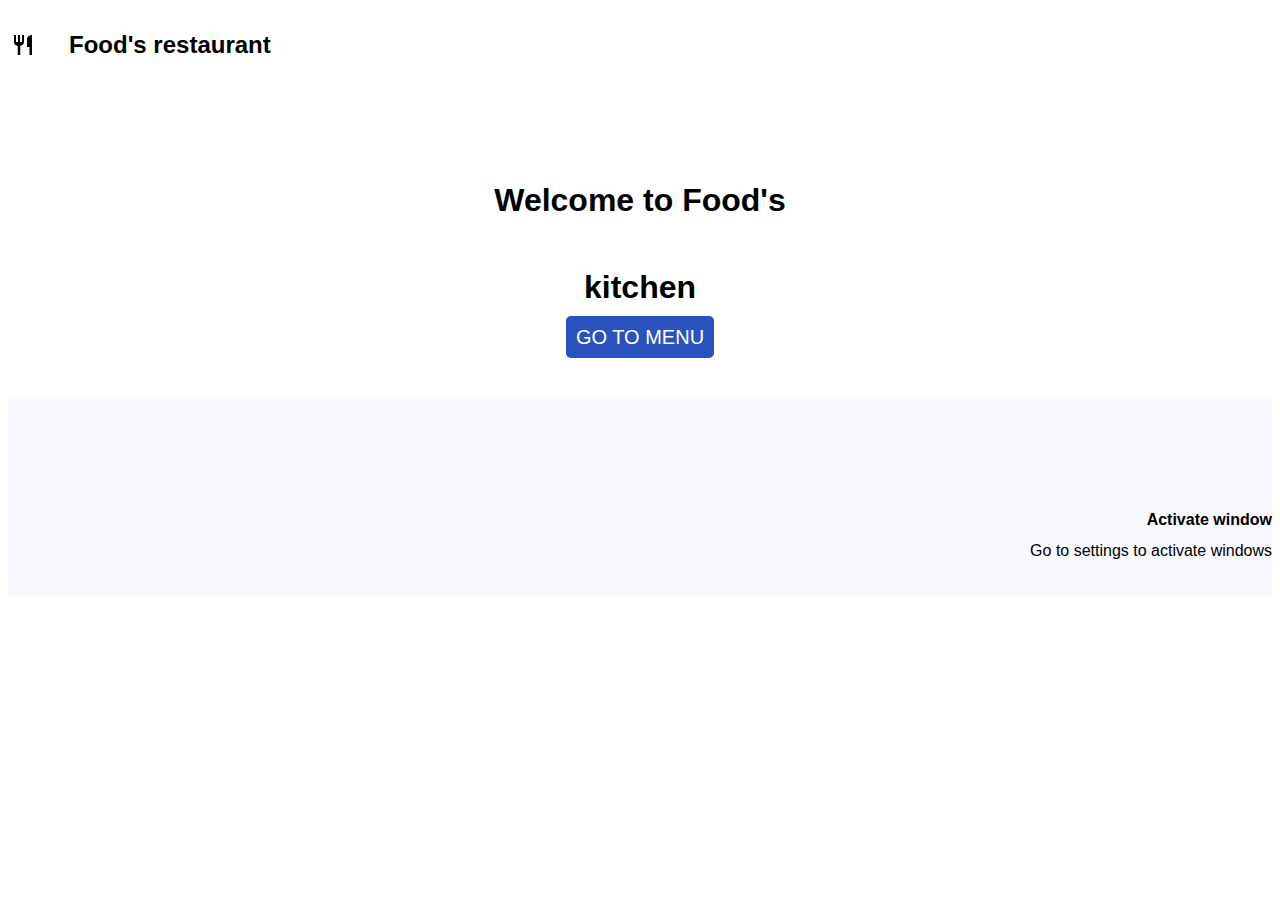
<file: index.html>
<!DOCTYPE html>
<html lang="en" dir="ltr">
  <head>
    <meta charset="utf-8">
    <title>Foods kitchen</title>
    <link rel="stylesheet" href="css/styles.css">
  </head>
  <body>
    <div class="top-container">
      <table>
        <td>  <img class="symbol" src="images/restaurant_24px.svg" alt="symbol-img"></td>
        <td>   <h2>Food's restaurant</h2> </td>
      </table>
    </div>

    <div class="middle-container">
      <h1>Welcome to Food's </h1>
      <h1>kitchen</h1>
      <a class="btn" href="login.html"> GO TO MENU</a>
    </div>

    <div class="bottom-container">
      <h4>Activate window</h4>
      <p>Go to settings to activate windows</p>
    </div>

  </body>
</html>
</file>
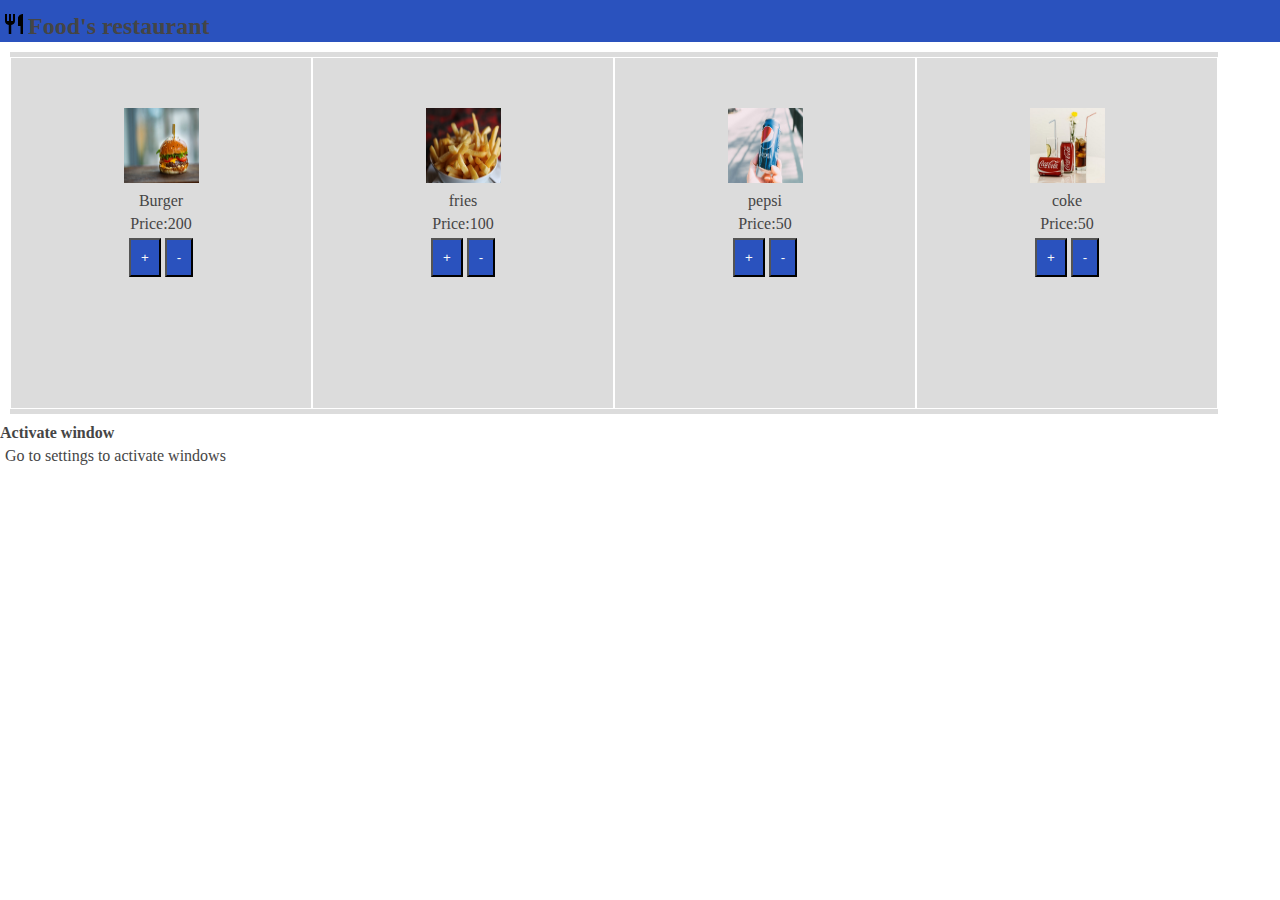
<file: food_items.html>
<!DOCTYPE html>
<html lang="en" dir="ltr">

<head>
  <meta charset="utf-8">
  <title>Order food</title>
    <link rel="stylesheet" href="css/styles_food.css">
</head>

<body>
  <div class="top-container-2">
    <table>
      <td>  <img class="symbol" src="images/restaurant_24px.svg" alt="symbol-img"></td>
      <td>   <h2>Food's restaurant</h2> </td>
    </table>
  </div>
  <div class="middle-container-2">

    <div class="leftbox">
          <img class="burger" src="images/burger.jpeg" alt="burger-img">
          <p> Burger <p>
          <p> Price:200 </p>
          <span></span>
          <button type="button" name=" + "> + </button>
          <button type="button" name=" - "> - </button>
    </div>

    <div class="middlebox">
         <img class="fries" src="images/fries.jpeg" alt="fries-img">
            <p> fries </p>
            <p> Price:100 </p>
            <span></span>
            <button type="button" name=" + "> + </button>
            <button type="button" name=" - "> - </button>
    </div>

    <div class="rightbox">
          <img class="coke" src="images/coke.jpeg" alt="coke-img">
          <p> coke </p>
          <p> Price:50 </p>
          <span></span>
          <button type="button" name=" + "> + </button>
          <button type="button" name=" - "> - </button>
    </div>
    <div class="bottombox">
          <img class="pepsi" src="images/pepsi.jpeg" alt="pepsi-img">
          <p> pepsi </p>
          <p> Price:50 </p>
          <span></span>
          <button type="button" name=" + "> + </button>
          <button type="button" name=" - "> - </button>
    </div>


  </div>

  <div class="bottom-container-2">
    <h4>Activate window</h4>
    <p>Go to settings to activate windows</p>

  </div>

</body>

</html>
</file>
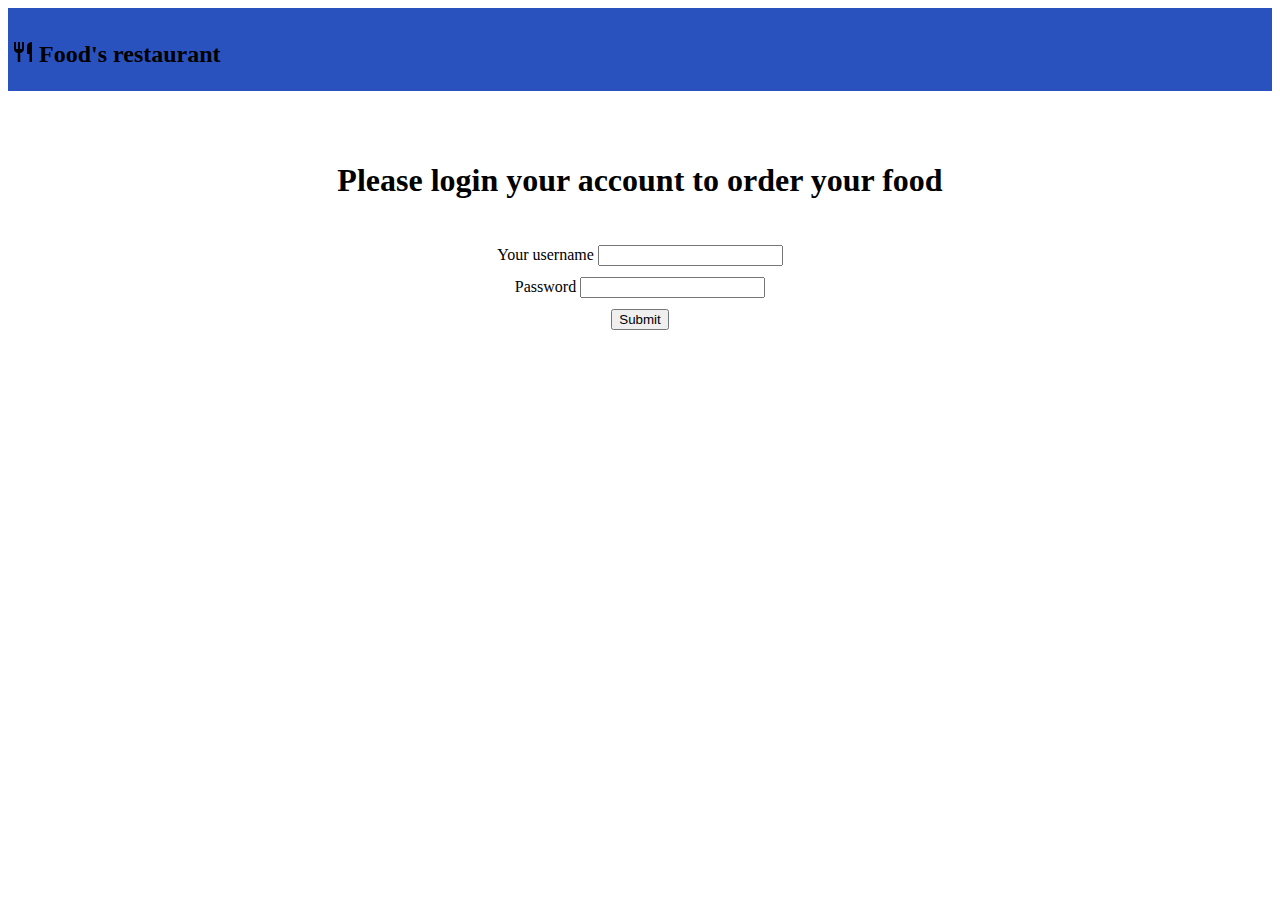
<file: login.html>
<!DOCTYPE html>
<html lang="en" dir="ltr">
  <head>
    <meta charset="utf-8">
    <title>Login</title>
      <link rel="stylesheet" href="css/login.css">

  </head>
  <body>

    <div class="top-container-3">
      <table>
        <td>  <img class="symbol" src="images/restaurant_24px.svg" alt="symbol-img"></td>
        <td>   <h2>Food's restaurant</h2> </td>
      </table>
    </div>
    <div class="bottom-container-3">
      <h1> Please login your account to order your food </h1> <br>

      <form class="form-signin" action="food_items.html" method="post" enctype="text/plain">
        <label> Your username </label>
        <input type="username" name="" value=""> <br>
        <label> Password </label>
        <input type="password" name="" value="">
      <br>  <input type="submit" name="">

      </form>
    </div>
  </body>
</html>
</file>
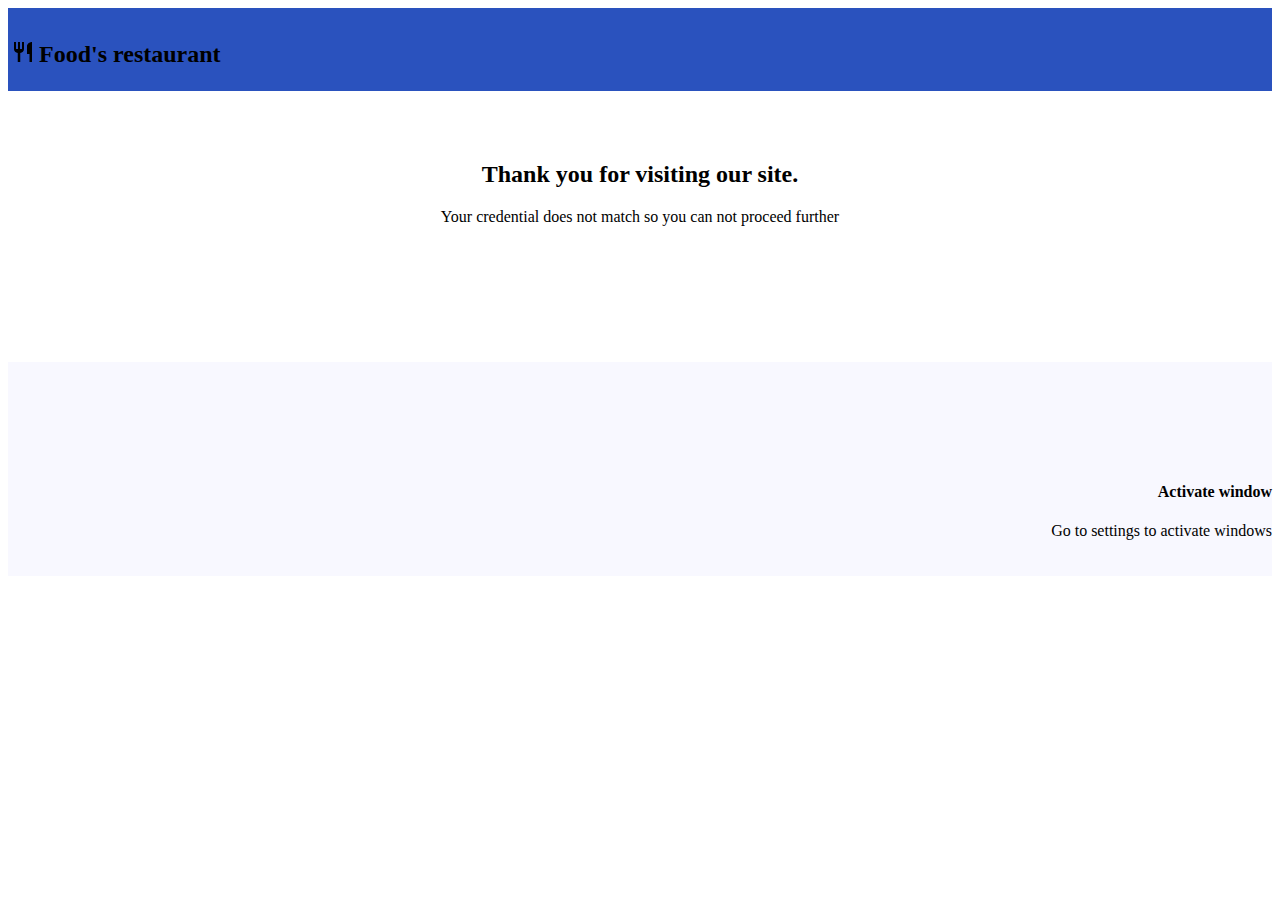
<file: thank-you.html>
<!DOCTYPE html>
<html lang="en" dir="ltr">
  <head>
    <meta charset="utf-8">
    <title>Thank you </title>
      <link rel="stylesheet" href="css/thanks.css">
  </head>
  <body>
    <div class="top-container-4">
      <table>
        <td>  <img class="symbol" src="images/restaurant_24px.svg" alt="symbol-img"></td>
        <td>   <h2>Food's restaurant</h2> </td>
      </table>
    </div>

    <div class="middle-container-4">
    <h2>Thank you for visiting our site.</h2>
    <p>Your credential does not match so you can not proceed further</p>
  </div>

  <div class="bottom-container-4">
    <h4>Activate window</h4>
    <p>Go to settings to activate windows</p>
  </div>

  </body>
</html>
</file>
<file: css/styles.css>
body
{
  font-family:sans-serif;
}

h1{
  margin: 50px auto 20px auto;
}

h4{
  line-height: 0.05;
}

.top-container-2{
  background-color: #2a52be;
  padding-top: 10px;
}

.middle-container{
  text-align: center;
  padding: 50px 0 50px;
}
.bottom-container{
 background-color: #F8F8FF;
 padding: 100px 0 20px;
 text-align: right;
}

.symbol{
  float: left;
  margin-right: 30px;
}

.btn {
  -webkit-border-radius: 5;
  -moz-border-radius: 5;
  border-radius: 5px;
  font-family: Arial;
  color: #ffffff;
  font-size: 20px;
  background: #2a52be;
  padding: 10px 10px 10px 10px;
  text-decoration: none;
}

.btn:hover {
  background: #3cb0fd;
  background-image: -webkit-linear-gradient(top, #3cb0fd, #3498db);
  background-image: -moz-linear-gradient(top, #3cb0fd, #3498db);
  background-image: -ms-linear-gradient(top, #3cb0fd, #3498db);
  background-image: -o-linear-gradient(top, #3cb0fd, #3498db);
  background-image: linear-gradient(to bottom, #3cb0fd, #3498db);
  text-decoration: none;
}
</file>
<file: css/styles_food.css>
*{
  padding: 0;
  margin: 0;
  color: #454545;
}

h3{
  width:10%;
  position: relative;
  top: 20%;
  left: 90%;
  cursor: pointer;
}

h3:before{
  content: attr(data-count);
  position:absolute;
  color: black;
  right: 16px;
  font-size: 15px;
}
.burger{
  width: 25%;
  height: 25%;
}
.fries{
  width: 25%;
  height: 25%;
}
.coke{
  width: 25%;
  height: 25%;
}
.pepsi{
  width: 25%;
  height: 25%;
}

p{
  margin: 5px;
}

button{
  padding: 10px;
  background: #2a52be;
  color: #fafafa;
}

.top-container-2{
  background-color: #2a52be;
  padding-top: 10px;
}
.middle-container-2{
  display: table;
  padding: 0;
  margin: 10px;
  background-color: #DCDCDC;
}


.bottom-container{
  background-color: #F8F8FF;
  padding: 100px 0 20px;
  text-align: right;
}

.leftbox{
  float: left;
  height: 300px;
  width:300px;
  display: block;
  border: 1px solid white;
  margin: 5px auto;
  position: relative;
  padding-top: 50px;
  text-align: center;
}
.middlebox{
  float: left;
  height: 300px;
  width:300px;
  display: block;
  border: 1px solid white;
  margin: 5px auto;
  position: relative;
  padding-top: 50px;
  text-align: center;
}
.rightbox{
  float: right;
  height: 300px;
  width:300px;
  display: block;
  border: 1px solid white;
  margin: 5px auto;
  position: relative;
  padding-top: 50px;
  text-align: center;
}
.bottombox{
  float: right;
  height: 300px;
  width:300px;
  display: block;
  border: 1px solid white;
  margin: 5px auto;
  position: relative;
  padding-top: 50px;
  text-align: center;

}
</file>
<file: css/login.css>
.top-container-3{
  background-color: #2a52be;
  padding-top: 10px;
}

.bottom-container-3{
  text-align: center;
  padding: 50px 0 50px;
}

.form-signin{
  line-height: 2;
}
</file>
<file: css/thanks.css>
.top-container-4{
  background-color: #2a52be;
  padding-top: 10px;
}

.middle-container-4{
  text-align: center;
  padding: 50px 0 120px;
}
.bottom-container-4{
 background-color: #F8F8FF;
 padding: 100px 0 20px;
 text-align: right;
}
</file>
